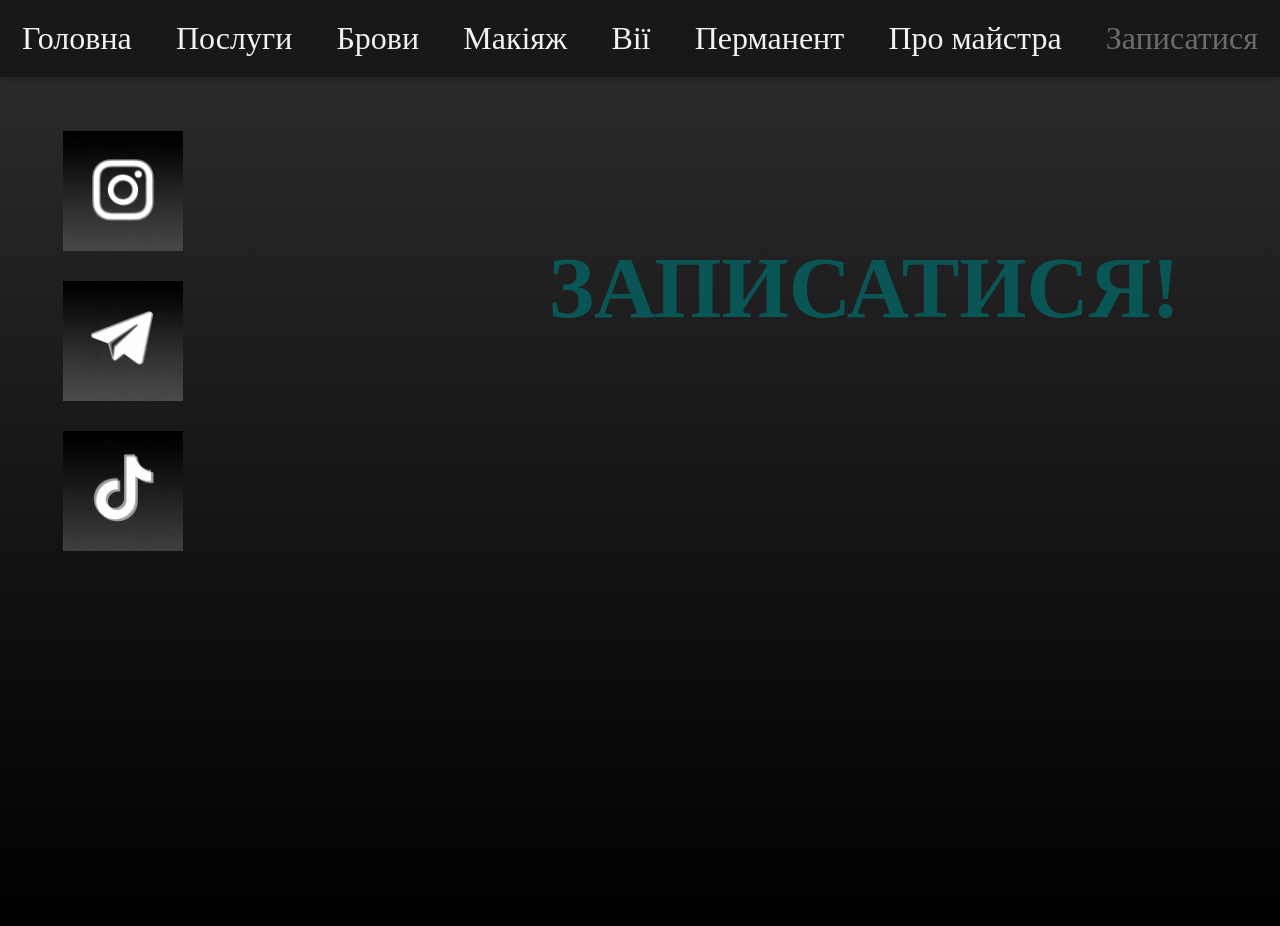
<file: index.html>
<!DOCTYPE html>
<html lang="uk">
<head>
    <meta charset="UTF-8">
    <meta name="viewport" content="width=device-width, initial-scale=1.0">
    <link rel="stylesheet" type="text/css" href="form.css">
    <link rel="stylesheet" type="text/css" href="stylePel.css">
    <link rel="stylesheet" href="media.css">
    <title>Alina_Kolosovska</title>
</head>
<body>

    
    <div class="pels">
        <div class="pel1"></div>
        <div class="pel1"></div>
        <div class="pel1"></div>
        <div class="pel1"></div>
        <div class="pel1"></div>
        <div class="pel1"></div>
        <div class="pel1"></div>
        <div class="pel1"></div>
        <div class="pel1"></div>
        <div class="pel1"></div>
        <div class="pel1"></div>
        <div class="pel1"></div>
        <div class="pel1"></div>
        <div class="pel1"></div>
    </div>


    <header class="menu">
        <nav>
            <a href="index.html"><span class="shadow">Головна</span></a>
            <a href="menu.html"><span class="shadow">Послуги</span></a>
            <a href="brows.html"><span class="shadow">Брови</span></a>
            <a href="makeUp.html"><span class="shadow">Макіяж</span></a>
            <a href="eyelashes.html"><span class="shadow">Вії</span></a>
            <a href="perm.html"><span class="shadow">Перманент</span></a>
            <a href="master.html"><span class="shadow">Про майстра</span></a>
            <a href="singUp.html" style="color: rgb(109, 108, 108);"><span class="shadow">Записатися</span></a>
        </nav>
    </header>

    <a href="menu.html" class="burger">☰</a>

    
    

    


    <br>

<div id="links">

    <div class="nw">
        <img src="inst.png">
        <div class="dopis">
            <a href="https://www.instagram.com/alinakolosovskaa/">Чекаю на вас у своєму <br>інстаграмі</a>
        </div>
    </div>

    <div class="nw">
        <img src="tel.png">
        <div class="dopis">
            <a href="https://t.me/kolosovska_m">Чекаю на вас у<br> телегерамі</a>
        </div>
    </div>

    <div class="nw">
        <img src="tt.png">
        <div class="dopis">
            <a href="https://www.tiktok.com/@kolosovska_brows">Чекаю на вас у своєму<br> тіктоці</a>
        </div>
    </div>


</div>
    
    <div>
        <a href="https://mytdg9tntv.setmore.com?utm_source=in-app&utm_medium=iosapp&utm_campaign=settsharebp" id="setmore"><h1>ЗАПИСАТИСЯ!</h1></a>
    </div>
     
    <!--
    <div id="right">
        <div id="appeal">
            <h1>ПРИВІТ, КРАСУНЕ!</h1>
            <p>ЗАПИСУЙСЯ В БУДЬ-ЯКИЙ ЗРУЧНИЙ ДЛЯ ТЕБЕ ЧАС</p>
            
            <div id="text"></div>
        
            <button type="submit" class="btnZapis">ЗАПИСУЙСЯ ШВИДШЕ</button>
        </div>
    </div>
</div>-->

<!--
<script>
let words = [
    "Краса починається з деталей",
    "Погляд, який неможливо не помітити",
    "Твоя краса у надійних руках",
    "Дозволь собі сяяти",
    "Погляд, що зачаровує",
    "Час зробити щось для себе",
    "Ти варта найкращого догляду",
    "Результат, який ти полюбиш",
    "Твій образ стане завершеним",
    "Погляд, який говорить за тебе",
    "Впевненість починається з дзеркала",
    "Ідеальний баланс форми і кольору",
    "Трохи магії — і ти сяятимеш",
    "Ти цього заслуговуєш",
    "Створи свій ідеальний образ",
    "Погляд, у який закохуються",
    "Твоя впевненість — наша ціль",
    "Краса в кожному штриху",
    "Твій стиль — наше натхнення",
    "Сяй кожного дня",
    "Дозволь собі трохи розкоші",
    "Ми підкреслюємо, а не змінюємо",
    "Час оновити свій образ",
    "Сяй без приводу"
];


let pels = document.querySelectorAll(".pel1");
let text = document.querySelector("#text");

pels.forEach(pel =>{
    pel.addEventListener("mouseenter", () => {
        let word = words[Math.floor(Math.random() * words.length)];
        text.textContent = word;
    });
});
</script>-->

</body>
</html>
</file>
<file: form.css>
html {
    min-height: 100%;
    background-color: #000;
}

body {
    background: linear-gradient(
        to bottom,
        #2e2e2e 0%,
        #000000 100%
    );

    background-repeat: no-repeat;
    background-size: 100% 100%;

    min-height: 100vh;
    margin: 0;
    padding-top: 40px;
    color: #f2f2f2;
}

/* ================== MENU ================== */
.menu {
  position: fixed;
  top: 0;
  left: 0;
  width: 100%;

  background-color: #181818;
  color: white;
  padding: 20px 0;
  box-shadow: 0 2px 5px rgba(0,0,0,0.2);
  z-index: 1000;
}

nav {
  display: flex;
  justify-content: space-around;
  width: 100%;
}

.menu a {
  color: #f2f2f2;
  text-decoration: none;
  font-size: 200%;
}

.shadow:hover{
  text-shadow: 0px 0px 20px #006666;
}




/* form*/
label {
  display: none;
}

#links {
    display: flex;
    justify-content: center; 
    gap: 30px;               
    align-items: center;
    margin-top: 100px;
}


.apps {
    width: 100px;  
    border-radius: 15%;
  transition: transform 0.5s;
}

.apps:hover{
  transform: scale(1.3);
  box-shadow: 0 0 20px 1px #006666;
}

#zapis {
  display: flex;
  justify-content: space-between;
  padding: 0; /* відступи від країв екрана */
}

#left{
  display: flex;
  flex-direction: column; /* елементи один під одним */
  align-items: center; 
  padding-top: 1%;
  padding-left: 15%;
  z-index: 50;
}


#right{
  text-align: center; 
  background-color: #000000;
  border-radius: 15%;
  padding: 2%;
}

#appeal h1 {
  padding: 10%;
  margin-bottom: 10vh;            /* p близько */
}

/* текст */
#appeal p {
  font-size: 150%;
  margin-bottom: 20vh;           /* кнопка нижче середини */
}

/* кнопка */
.btnZapis {
  padding: 22px 40px;
  font-size: 16px;
  cursor: pointer;
  font-family: "Times New Roman", "Georgia", "Didot";

  background: none;
  border: none;
  outline: none;

  font-size: 200%;
  cursor: pointer;
  color: #009999;

  transition: 0.3s;
}

.btnZapis:hover {
  opacity: 0.6;
}

#zapis h1{
  font-size: 300%;
}

form{
  text-align: center;
  font-family: "Times New Roman", "Georgia", "Didot";
}

input, select{
  font-size: 150%;
  font-family: "Times New Roman", "Georgia", "Didot";
  width: 100%;
  padding: 10px;
  border-radius: 10px;
  box-sizing: border-box;
}

p{
  transition: 0.5s;
}

p:hover{
  transform: scale(1.06);
}

h1{
  transition: 0.5s;
}

h1:hover{
  transform: scale(1.09);
}


#setmore {
    position: fixed;
    top: 20%;
    right: 100px;
    margin: 0;
    font-size: 270%;
    color: #0a5656;
    text-decoration: none;
    z-index: 1001;
}

#setmore:hover {
    color: #0e8a88;
}


/* ================== SOCIAL LINKS ================== */

#links {
    display: flex;
    flex-direction: column;
    align-items: flex-start;
    gap: 30px;
    margin-top: 100px;
    margin-left: 50px;
}

/* Один рядок соціальної мережі */
.nw {
    display: flex;
    align-items: stretch;
    width: 500px;
    height: 120px;
    cursor: pointer;
}

/* Іконки */
.nw img {
    width: 120px;
    height: 120px;
    object-fit: contain;
    flex-shrink: 0;
}

/* Блоки з текстом */
.dopis {
    height: 120px;
    width: 0;
    opacity: 0;
    overflow: hidden;
    white-space: nowrap;
    background-color: #064444;
    box-sizing: border-box;

    display: flex;
    align-items: center;

    transition: width 0.5s ease, opacity 2s ease;
}

/* Текст */
.dopis a {
    display: block;
    padding-left: 15px;
    color: #dedede;
    text-decoration: none;
    font-size: 155%;
}

/* Наведення */
.nw:hover .dopis {
    width: 385px;
    opacity: 1;
}
</file>
<file: stylePel.css>
html, body {
  height: 100%;
}

.pel1{
    width: 50px;
    height: 70px;
    position: absolute;
    /*left: 10px;*/
    background: #003333/*#006666*/;
    border-radius: 40% 60% 65% 35% / 40% 35% 65% 60%;
    top: -5%;
    box-shadow: 0 0 30px #001a1a/*#008080*/;
   /* z-index: -10;*/

    animation: fall 5s infinite;
}

body{
    background-color: #000;
    /*text-align: center;
    height: 100vh;
    margin: 0;
    display: flex;
    justify-content: center;
    align-items: center;*/
    color: #eff8e2;
    font-family: 'Times New Roman', Times, serif;
    padding: 1%;
}

#text{
    font-size: 250%;
    color: #3ac6c6;
    text-shadow: 0 0 30px #197a7a;
}

@keyframes fall{
    from{
        top: -5%;
    }
    to{
        top: 100%;
        background: none;
        box-shadow: none;
    }
}



.pel1:nth-child(1)  { left: 10%; animation-duration: 10s; animation-delay: -2s; transform: rotate(-30deg);}
.pel1:nth-child(2)  { left: 20%; animation-duration: 12s; animation-delay: -5s; transform: rotate(-70deg);}
.pel1:nth-child(3)  { left: 30%; animation-duration: 9s;  animation-delay: -7s; transform: rotate(-80deg);}
.pel1:nth-child(4)  { left: 40%; animation-duration: 14s; animation-delay: -3s; transform: rotate(30deg);}
.pel1:nth-child(5)  { left: 50%; animation-duration: 11s; animation-delay: -6s; transform: rotate(60deg);}
.pel1:nth-child(6)  { left: 60%; animation-duration: 13s; animation-delay: -4s; transform: rotate(-10deg);}
.pel1:nth-child(7)  { left: 70%; animation-duration: 10s; animation-delay: -8s; transform: rotate(-50deg);}
.pel1:nth-child(8)  { left: 80%; animation-duration: 15s; animation-delay: -1s; transform: rotate(70deg);}
.pel1:nth-child(9)  { left: 90%; animation-duration: 9s;  animation-delay: -9s; transform: rotate(50deg);}
.pel1:nth-child(10)  { left: 53%; animation-duration: 12s;  animation-delay: -7s; transform: rotate(-30deg);}
.pel1:nth-child(11)  { left: 76%; animation-duration: 14s;  animation-delay: -10s; }
.pel1:nth-child(12)  { left: 25%; animation-duration: 10s;  animation-delay: -7s; transform: rotate(-80deg);}
.pel1:nth-child(13)  { left: 5%; animation-duration: 13s;  animation-delay: -9s; transform: rotate(600deg);}
.pel1:nth-child(14)  { left: 87%; animation-duration: 5s;  animation-delay: -2s; transform: rotate(-20deg);}
</file>
<file: media.css>
.non{
  font-size: 50px;
  background: none;
  border: none;
  color: #009999;
  text-decoration: none;
  display: none;
}

.burger{
    font-size: 50px;
    background: none;
    border: none;
    color: #009999;
    text-decoration: none;
    display: none;
}

.zag-phone{
    display: none;
}

.lap-none{
    display: none !important;
}

@media (max-width: 768px) {
    
    body{
    width: 103%;
}

html{
    width: 103%;
}
    
    body {
        padding-top: 22px;
    }
    .menu{
        display: none;
    }

    .burger{
        display: block;
        position: fixed;
        right: 10px;
        top: 1px;
        margin: 1%;
        z-index: 3;
        text-shadow: 10px 5px 10px #000000;
    }

    .sn{
        margin-top: 10%;
    }
    
    .lap-none{
        display: block;
    }
    
    .works-grid {
        grid-template-columns: 1fr;
    }

    .work-card{
        aspect-ratio: 16 / 10;
    }

    /*пробне*/

    #inform{
        flex-direction: column-reverse;
        text-align: center;
    }

    .masterPhoto{
        width: 80%;
    }

    .text h1{
        font-size: 40px;
    }

    .text p{
    font-size: 18px;
    }

    .text h1{
        display: none;
    }

    .text p{
        font-size: 180%;
    }

    .zag-phone{display: block;
        text-align: center;
        font-size: 300%;
        color: white;
        text-shadow: 0 0 10px #000000;
        white-space: nowrap;
    }

    #inform img{
        padding: 0;
        margin: 0;
        width: 100%;
    }

    #zapis h1{
        display: none;
    }


    #right{
        display: none;
    }

    #zapis{
        display: flex;
        justify-content: center;
    }

    #left{
        width: 90%;
        max-width: 500px;
        padding-left: 0; /* ОСЬ ГОЛОВНЕ */
    }

    .left{
        display: none;
    }

    .block{
        flex-direction: column;
        text-align: center;
    }

    .block .center{
        width: 80%;
        padding: 3%;
        border-radius: 30px 30px 30px 30px;
    }
    
    .net{
        display: grid;
        grid-template-columns: repeat(2, 1fr);
        gap: 10px;
        width: 90%;
        margin: 0 auto;
    }
    .net img{
        width: 70%;
        border-radius: 10px;
    }
    
    #links {
    position: absolute;
    top: 5%;
    left: 20px;
    margin-left: 0;
    width: 100%;
    box-sizing: border-box;
    padding: 0 10px;
}

.nw {
    width: 100%;
    max-width: 500px;
}


    #setmore{
        font-size: 250%;
        color: rgb(8, 94, 98);
        top: -30px;
        text-shadow: 2px 2px 6px #000000;
    }
}




@media (max-width: 1024px) {

  

  #left{
    flex: 1;
    padding-left: 5%;
  }

  #right{
    flex: 1;
  }
    
}


@media (max-width: 480px) {

    #setmore{
        font-size: 150%;
        top: 0;
    }

    .burger{
        margin-right: 30px;
    }

    .dopis a{
        font-size: 120%;
    }

    .dopis{
        width: 300px !important;
    }

    .zag-phone{
        font-size: 200%;
    }
}


@media (max-width: 320px) {
    body{
    width: 105%;
}

html{
    width: 105%;
}

    #setmore{
        font-size: 100% !important;
        top: 0;
    }

    .burger{
        margin-right: 30px;
    }

    .dopis a{
        font-size: 100%;
    }

    .dopis{
        width: 300px !important;
        height: 60px;
        background: none;
    }

    .zag-phone{
        font-size: 200%;
    }

    .nw img{
        width: 80px;
        left: -30px;
    }

    #links{
        width: 300px;
    }
}
    
/* ПЛАНШЕТ ГОРИЗОНТАЛЬНО + ТЕЛЕФОН ГОРИЗОНТАЛЬНО */


@media (max-width: 1024px) and (orientation: landscape) {

    .non{
        display: block;
    }

    #cards {
        flex-direction: row;
        flex-wrap: nowrap;
        justify-content: flex-start;
        align-items: flex-start;
        overflow-x: auto;
        padding: 0 10px;
    }

    .card {
        flex: 0 0 320px;
        margin-top: 30px;
    }

    .menu{
        display: none;
    }

    .burger{
        display: block;
        position: fixed;
        right: 50px;
        top: 1px;
        margin: 1%;
        z-index: 3;
        text-shadow: 10px 5px 10px #000000;
    }

    #right{
        display: none;
    } 

    #setmore{
        top: -50px;
    }

    #links{
        position: absolute;
        left: 50px;
    }

    .nw{
        width: 500px;
    }
}


@media (max-width: 600px) {

    #setmore{
        font-size: 120%;
        top: 0;
        color: antiquewhite;
    }

    .dopis{
        width: 400px;
    }

}
</file>
